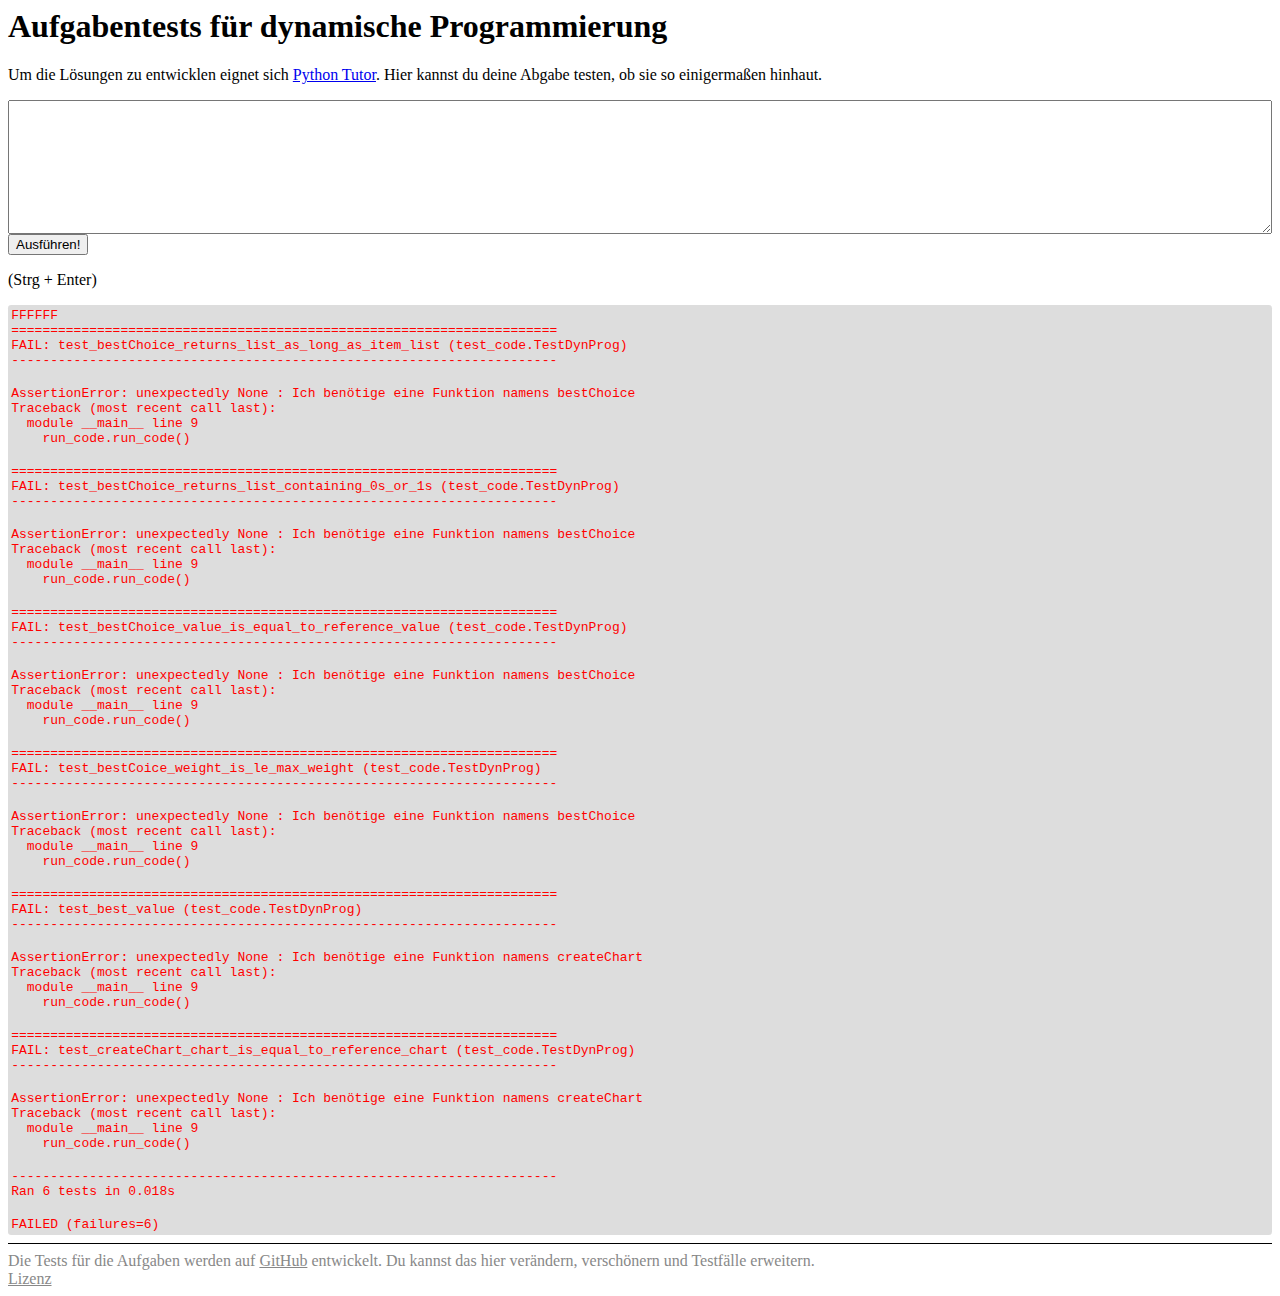
<file: index.html>
<html>
    <head>
        <meta charset="utf-8">
        <meta name="viewport"
              content="width=device-width, initial-scale=1, user-scalable=no">
        <link rel="stylesheet" type="text/css" href="css/index.css">
        <script src="Brython-3.6.2/brython.js"></script>
        <script src="Brython-3.6.2/brython_stdlib.js"></script>
    </head>
    <body onload="brython(1)">
        <div id="wrapper">
            <h1>Aufgabentests f&uuml;r dynamische Programmierung</h1>
            <div id="loading">lade ...</div>
            <p>
                Um die Lösungen zu entwicklen eignet sich
                <a href="http://pythontutor.com/visualize.html">Python Tutor</a>.
                Hier kannst du deine Abgabe testen, ob sie so einigermaßen hinhaut.
            </p>
            <script type="text/python">
                import run_code
                import output
                import test_code
                from browser import document

                output.capture()
                loading = document.getElementById("loading")
                loading.classList.add("hidden")
                run_code.run_code()

            </script>
            <textarea id="source-code-text">
            </textarea>
            <input type="button" id="execute-button" value="Ausführen!">
            <p>(Strg + Enter)</p>
            <div id="output"></div>
            <div class="push"></div>
        </div>
        <footer id="footer">
            Die Tests für die Aufgaben werden auf
            <a href="https://github.com/chiefgewickelt/aud_test">GitHub</a>
            entwickelt.
            Du kannst das hier verändern, verschönern und Testfälle erweitern.
            <br/>
            <a href="LICENSE.txt">Lizenz</a>
        </footer>
    </body>
</html>
</file>
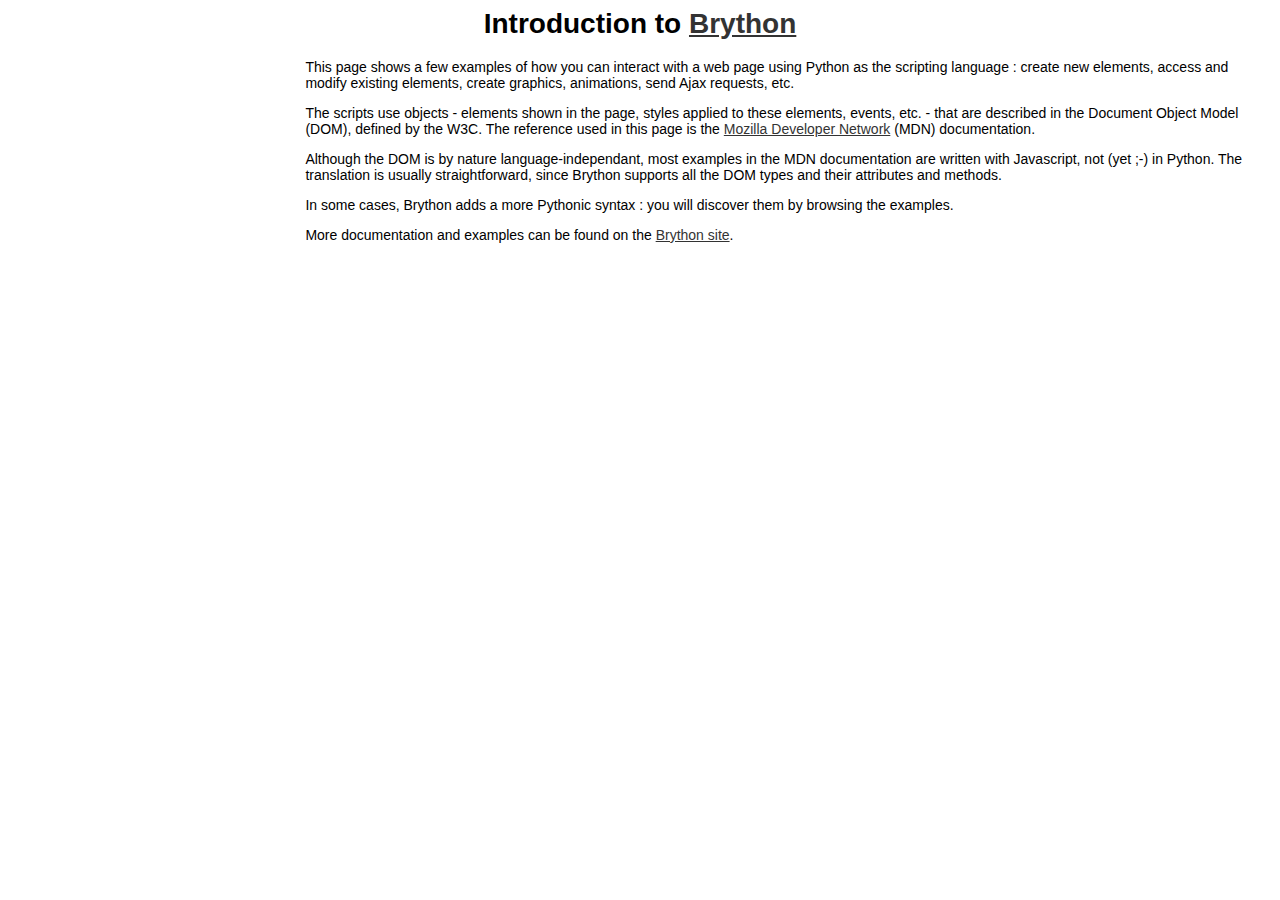
<file: Brython-3.6.2/demo.html>
<html>

<head>
<meta charset="utf-8">
<title>Brython demo</title>
<style>
body{
    font-size: 14px;
    font-family: Helvetica;
}

a{
    color: #333;
}
a.menu{
    text-decoration: none;
}
a.menu:hover{
    background-color: #ccc;
}
a:visited{
    color: #333;
}

li{
    list-style-type: none;
}

#panel{
    display:table-cell;
    width:65%;
    padding-right:2%;
    text-align: left;
}

button{
    background-color: #dadada;
    color: #113;
    border-style: solid;
    border-color: #000;
    border-width: 1px;
    border-radius: 3px;
    font-size: 1.2em;
}
button.btn-ls{
    font-size: 1em;
}

div.example{
    margin-top: 2em;
    display: none;
}

pre{
    display: inline-block;
    padding: 1em;
    font-family: Consolas, Courier New;
    color: #ff9;
    background-color: #114;
    border-radius: 10px;
    margin-top: 2em;
    width: 66%;
}

pre.html{
    padding: 0.5em;
}

.zone{
    margin-left: 5em;
    padding: 1em;
    border-width: 1px;
    border-color: #333;
    border-style: solid;
    width: 20em;
}

code{
    font-family: Consolas, Courier New;
    color: #113;
    padding-left: 0.2em;
    padding-right: 0.2em;
}

code.file{
    background-color: #fff;
    font-weigth: bold;
    font-style: italic;
}

.up{
    font-size: 1.2em;
}
.down{
    font-size:0.8em;
}

/* colors for highlighted Python code */

span.python-string{
    color: #6aa;
}
span.python-comment{
    color: #6a6;
}
span.python-keyword{
    color: #42ebf4;
}
span.python-builtin{
    color: #0f0;
}
</style>

</head>

<body onload="brython(1)">

<h1 style="text-align: center">Introduction to <a href="http://brython.info" target="_blank" class="external">Brython</a></h1>
<div style="display:table; width:100%;">
  <div style="display: table-row">
    <div style="display: table-cell; width:20%; vertical-align: top;">
      <ul id="menu">
      </ul>
    </div>
    <div style="" id="panel">
      <div id="home">
        <p>This page shows a few examples of how you can interact with a web
        page using Python as the scripting language : create new elements,
        access and modify existing elements, create graphics, animations, send
        Ajax requests, etc.
        <p>The scripts use objects - elements shown in the page, styles
        applied to these elements, events, etc. - that are described in the
        Document Object Model (DOM), defined by the W3C. The reference used in
        this page is the
        <a href="https://developer.mozilla.org/en-US/docs/Web/API/Document_Object_Model" target="_blank" class="external">Mozilla Developer Network</a>
        (MDN) documentation.
        <p>Although the DOM is by nature language-independant, most examples
        in the MDN documentation are written with Javascript, not
        (yet&nbsp;;-) in Python. The translation is usually straightforward,
        since Brython supports all the DOM types and their attributes and methods.
        <p>In some cases, Brython adds a more Pythonic syntax : you will discover
        them by browsing the examples.
        <p>More documentation and examples can be found on the
        <a href="http://brython.info" target="_blank" class="external">Brython site</a>.
      </div>
    </div>
  </div>
</div>


<div class="example" id="ex0">
    <button id="button0">display an alert box</button>

    <script type="text/python" id="script0">
    from browser import document, alert

    def hello(ev):
        alert("Hello !")

    document["button0"].bind("click", hello)
    </script>

    <p>
    <pre class="python"></pre>

    <p><span class="comment">
    <code>browser</code> is a Brython-specific module that defines the objects
    used to interact with the page.
    <p><code>document</code> is an object representing the HTML document ;
    <code>document[element_id]</code> is the element with attribute id equal
    to element_id. In this example, <code>document["button0"]</code> is a
    reference to the button you click on.
    <p><code>bind(<i>event</i>)</code> is a method that returns a decorator,
    applied to the function to call when the <i>event</i> occurs on the
    element. When the user clicks on the element, this event is called
    "click". The code means : when the user clicks on the element (here,
    the button with the text "display an alert box"), call the function <code>hello()</code>.
    The function takes one argument, an object representing the event.
    <p><code>alert</code> is used to display small popup windows.
    </span>
</div>

<div class="example" id="ex1">
    <button id="button1">change the text of an element</button>
    <span id="zone1" class="zone">Initial content</span>

    <script type="text/python" id="script1">
    from browser import document

    def change(event):
        document["zone1"].textContent = "New content"

    document["button1"].bind("click", change)
    </script>

    <p>
    <pre class="python"></pre>
    <p>

    <span class="comment">
    The attributes and methods of the elements are described in the Document
    Object Model (DOM), which is abundantly documented (by
    <a href="https://developer.mozilla.org/en-US/docs/Web/API/Document_Object_Model" class="external">Mozilla</a>
    for instance).
    <p><code>textContent</code> is an attribute of
    <a href="https://developer.mozilla.org/en-US/docs/Web/API/Node" target="_blank" class="external">Node</a> instances ; it is used to get or set an element's text content.
    <p>Brython supports all the DOM methods and attributes ; for text content
    it provides a shortcut, <code>text</code>, so that the function body can
    also be written :
    <pre class="python">
    def change(event):
        document["zone1"].text = "New Content"
    </pre>
</code>
</span>
</div>

<div class="example" id="ex2">
    <button id="button2">change the style of an element</button>
    <span id="zone2" style="color:blue;background-color:#aad;" class="zone">coloured content</span>

    <script type="text/python" id="script2">
    from browser import document

    element = document["zone2"]

    def change(event):
        style = element.style
        color = style.color
        style.color = "#cc8" if color == "blue" else "blue"
        style.backgroundColor = "gray" if color == "blue" else "#aad"
        style.fontWeight = "bold" if color == "blue" else "normal"
        style.fontSize = "18px" if color == "blue" else "14px"

    document["button2"].bind("click", change)
    </script>

    <p>
    <pre class="python"></pre>
    <p>

    <span class="comment">
    Elements have an attribute <a href="https://developer.mozilla.org/en-US/docs/Web/HTML/Global_attributes/style" target="_blank"><code>style</code></a>, which itself has (among many others) the attributes <code>color</code> (text color), <code>backgroundColor</code> (background color), <code>fontWeigth</code> ("bold" or "normal"), <code>fontSize</code> (size of the letters, in pixels), etc.
    <p>Look <a href="https://developer.mozilla.org/en-US/docs/Web/CSS/Reference" target="_blank" class="external">here</a> for a reference on CSS.
    <p>Note that the attribute names that have a hyphen is CSS are written in camelCase in Python code : for instance, to set the CSS attribute <code>background-color</code>, the syntax is <code>style.backgroundColor</code>
    </span>

</div>

<div class="example" id="ex_class">
    <button id="button_class">change the class of an element</button>
    <span id="zone_class" style="color:blue;background-color:#aad;" class="zone">a random text</span>

    <script type="text/python" id="script_class">
    from browser import document

    element = document["zone_class"]
    element.classList.add("down")

    def change_class(event):
        if "up" in element.classList:
            element.classList.remove("up")
            element.classList.add("down")
        else:
            element.classList.remove("down")
            element.classList.add("up")

    document["button_class"].bind("click", change_class)
    </script>

    <p>
    <pre class="python"></pre>
    <p>

    <span class="comment">
    Elements have an attribute <a href="https://developer.mozilla.org/en-US/docs/Web/API/Element/classList" target="_blank" class="external"><code>classList</code></a> with the values set in the attribute <code>class</code> of the element.
    <p>It is an instance of the class <a href="https://developer.mozilla.org/en-US/docs/Web/API/DOMTokenList" target="_blank" class="external"><code>DOMTokenList</code></a>, which supports the methods <code>add()</code> and <code>remove()</code>.
    </span>

</div>


<div class="example" id="ex3">
    <button id="button3">hide or show an element</button>
    <span id="zone3" class="zone">on / off</span>

    <script type="text/python"  id="script3">
    from browser import document

    def change(event):
        display = document["zone3"].style.display
        document["zone3"].style.display = "inline" if display == "none" else "none"

    document["button3"].bind("click", change)
    </script>

    <p>
    <pre class="python"></pre>
    <p>

    <span class="comment">
    <code>display</code> is another attribute of <code>style</code>. Setting it to <code>"none"</code> hides the element.
    </span>
</div>

<div class="example" id="ex6_std">
    <button id="button6_std">insert an element (standard DOM methods)</button>
    <span id="zone6_std" class="zone">initial content</span>

    <script type="text/python" id="script6_std">
    from browser import document, html

    element = document.getElementById("zone6_std")
    nb = 0

    def change(event):
        global nb
        elt = document.createElement("B")
        txt = document.createTextNode(f" {nb}")
        elt.appendChild(txt)
        element.appendChild(elt)
        nb += 1

    document["button6_std"].addEventListener("click", change)
    </script>

    <p>
    <pre class="python"></pre>
    <p>

    <span class="comment">This example uses the standard DOM methods to create elements (<a href="https://developer.mozilla.org/en-US/docs/Web/API/Document/createElement" target="_blank" class="external"><code>document.createElement()</code></a>, <a href="https://developer.mozilla.org/en-US/docs/Web/API/Document/createTextNode" target="_blank" class="external"><code>createTextNode()</code></a>) and append them to other elements or to the document (<a href="https://developer.mozilla.org/en-US/docs/Web/API/Node/appendChild" target="_blank"><code>Node.appendChild()</code></a>).
    <p>Note that on the last line, we use the standard DOM method <a href="https://developer.mozilla.org/en-US/docs/Web/API/EventTarget/addEventListener" target="_blank" class="external"><code>EventTarget.addEventListener()</code></a> : the method <code>bind()</code> used in the other examples is Brython-specific.
    <p>Also note the use of f-string for string formatting (<a href="https://www.python.org/dev/peps/pep-0498/" target="_blank" class="external">PEP 448</a>, introduced in Python 3.6) in the line
    <pre class="python">

        txt = document.createTextNode(f" {nb}")
    </pre>
    </span>

</div>

<div class="example" id="ex6">
    <button id="button6">insert an element (Brython style)</button>
    <span id="zone6" class="zone">initial content</span>

    <script type="text/python" id="script6">
    from browser import document, html

    element = document["zone6"]
    nb = 0

    def change(event):
        global nb
        element <= html.B(f" {nb}")
        nb += 1

    document["button6"].bind("click", change)
    </script>

    <p>
    <pre class="python"></pre>
    <p>

    <span class="comment">
    To create DOM elements, Brython provides the module <code class="module">browser.html</code>. It defines classes with the name of all the valid HTML tags in uppercase ; <code>html.B("message")</code> creates the element <code class="html">&lt;B&gt;message&lt;B&gt;</code>
    <p>To include an element inside another one, Brython uses the operator <code><=</code> : think of it as a left arrow, not as "inferior or equal". The use of an operator is more concise and avoids having to use a function call.
    </code>
    </span>

</div>

<div class="example" id="ex61">
    <button id="button61">insert before an element</button>
    <div id="zone61" class="zone"><ul><li>element</ul></div>

    <script type="text/python" id="script61">
    from browser import document, html

    ul = document["zone61"].get(selector="ul")[0]
    element = ul.get(selector="li")[0]
    nb = 0

    def change(event):
        global nb
        nb += 1
        ul.insertBefore(html.LI(f"element before {nb}"), element)

    document["button61"].bind("click", change)
    </script>

    <p>
    <pre class="python"></pre>
    <p>

    <span class="comment">
    We use the standard DOM method <a href="https://developer.mozilla.org/en-US/docs/Web/API/Node/insertBefore" class="external">insertBefore()</a>
    </code>
    </span>

</div>

<div class="example" id="ex62">
    <button id="button62">insert after an element</button>
    <div id="zone62" class="zone"><ul><li>element</ul></div>

    <script type="text/python" id="script62">
    from browser import document, html

    ul = document["zone62"].get(selector="ul")[0]
    element = ul.get(selector="li")[0]
    nb = 0

    def change(event):
        global nb
        nb += 1
        ul.insertBefore(html.LI(f"element after {nb}"), element.nextSibling)

    document["button62"].bind("click", change)
    </script>

    <p>
    <pre class="python"></pre>
    <p>

    <span class="comment">
    We use the standard DOM method <a href="https://developer.mozilla.org/en-US/docs/Web/API/Node/insertBefore" class="external">insertBefore()</a>
and insert the element after <a href="https://developer.mozilla.org/en-US/docs/Web/API/Node/nextSibling" class="external">element.nextSibling</a>.
If the element is the last in its parent's children, <code>nextSibling</code> is <code>null</code> so the new element is inserted at
the end.
    </code>
    </span>

</div>


<div class="example" id="ex_elt_attr">
    <button id="button_elt_attr">insert an element with attributes</button>
    <span id="zone_elt_attr" class="zone">initial content</span>

    <script type="text/python" id="script_elt_attr">
    from browser import document, html

    element = document["zone_elt_attr"]

    def insert(event):
        element <= html.SPAN("new text",
            style=dict(color="red", paddingLeft="1em"),
            Class="down")

    document["button_elt_attr"].bind("click", insert)
    </script>

    <p>
    <pre class="python"></pre>
    <p>

    <span class="comment">
    The attributes of a tag are defined as keyword arguments of the html classes constructor.
    <p>Note that the style attribute is passed as a dictionary ; also note that, since <code>class</code> is a Python keyword, it can't be used as a key, so we use <code>Class</code> instead (tag attributes are case-insensitive).
    </code>
    </span>

</div>


<div class="example" id="ex7">
    <button id="button7">insert an HTML table</button>
    <p>
    <div id="zone7" class="zone" style="width:60%"></div>

    <script type="text/python" id="script7">
    from browser import document
    from browser.html import TABLE, TR, TH, TD

    def insert_table(event):
        table = TABLE()

        # header row
        table <= TR(TH(f"Column {i}") for i in range(5))

        # table rows
        for row in range(3):
            table <= TR(TD(f"Cell {row}-{i}") for i in range(5))

        document["zone7"].clear()
        document["zone7"] <= table

    document["button7"].bind("click", insert_table)
    </script>

    <p>
    <pre class="python"></pre>
    <p>

    <span class="comment">
    To build a table, we use the HTML tags <code>TABLE, TR, TH</code> and <code>TD</code>.
    <p>The first attribute passed to the classes defined in <code class="module">browser.html</code> is either a string, another instance of a class, <i>or an iterator on such elements</i>.
    <p>Here we use a Python generator expression to include several headers (<code>TH</code>) in the first row (<code>TR</code>) of the table, and the same for the table cells (<code>TD</code>) in the next rows.
    <p><code>clear()</code> is a method that removes all the element contents.
    </code>
    </span>

</div>


<div class="example" id="ex12">
    <button id="button12">insert a dropdown menu</button>
    <span id="zone12" class="zone"></span>

    <script type="text/python" id="script12">
    from browser import document, alert, html

    def show(event):
        dropdown = event.target
        num = dropdown.selectedIndex
        alert("Selected: {}".format(dropdown.options[num].value))

    def insert_dropdown(event):
        document["zone12"] <= "Your choice : "
        dropdown = html.SELECT(html.OPTION(f"Choice {i}") for i in range(5))
        dropdown.bind("change", show)
        document["zone12"] <= dropdown

    document["button12"].bind("click", insert_dropdown)
    </script>

    <p>
    <pre class="python"></pre>
    <p>

    <span class="comment">
    We build the dropdown menu by a SELECT element, using a generator expression with the OPTION elements displayed in the menu.
    <p>When the user changes the selected option in the menu, the event "change" is triggered on the SELECT box. This is done in the line

    <p>
    <pre class="python">
    dropdown.bind("change", show)
    </pre>
    <p>

    So far we have used the method <code>bind()</code> as a decorator for a callback function, with the event name as single argument. It can also be used with the function as
the second argument.
    <p>In function <code>show(event)</code>, <code>event.target</code> is the element itself.
    <p>A <a href="https://developer.mozilla.org/en-US/docs/Web/API/HTMLSelectElement" target="_blank">SELECT element</a> has an attribute <a href="https://developer.mozilla.org/en-US/docs/Web/API/HTMLSelectElement/selectedIndex" target="_blank"><code>selectedIndex</code></a>, the rank of the selected item in the list of options, available by its attribute <code>options</code>. The OPTION element itself has an attribute <code>value</code>, here the option text.
    </span>
</div>


<div class="example" id="ex8">
    <button id="button8">draw in a canvas</button>
    <canvas id="zone8" width="200" height="50"
        style="border-color:#000;border-style:solid;border-width:1px;margin-left:5em;"></canvas>

    <script type="text/python" id="script8">
    from browser import document, html
    import math

    canvas = document["zone8"]
    ctx = canvas.getContext("2d")

    x = 20

    def draw(event):
        global x
        ctx.beginPath()
        ctx.arc(x, 25, 15, 0, 2 * math.pi)
        x += 15
        ctx.stroke()

    document["button8"].bind("click", draw)
    </script>

    <p>
    <pre class="python"></pre>
    <p>

    <span class="comment">
    We start by importing the module <code class="module">math</code>, the same as in the Python standard distribution.
    <p><a href="https://developer.mozilla.org/en-US/docs/Web/API/Canvas_API" target="_blank">Canvas</a> is an API for drawing geometric forms in the page. The examples on the MDN pages are written in Javascript but can be easily translated for Brython.
    </span>
</div>

<div class="example" id="ex9">
    <button id="button9">insert an image</button>
    <p><div id="zone9" class="zone" style="height:60px;"></div>

    <script type="text/python"  id="script9">
    from browser import document, html

    logo = "https://www.python.org/static/community_logos/python-logo-master-v3-TM.png"

    def insert_image(event):
        document["zone9"].clear()
        document["zone9"] <= html.IMG(src=logo, height=50)

    document["button9"].bind("click", insert_image)
    </script>
</div>

<div class="example" id="ex16">
    <button id="button16">get the value of form fields</button>
    <p><div id="zone16" class="zone"></div>

    <p><div style="width:30%; padding-left:3em; background-color:#ddd;">
      <p><input id="input16" autocomplete="off" value="test">
      <br><select id="select16" autocomplete="off">
          <option value="one">one
          <option value="two">two
          <option value="three">three
      </select>
      <br>
      <textarea id="textarea16" rows=3 cols=30 autocomplete="off">your content here !...</textarea>
    </div>

    <script type="text/python" id="script16">
    from browser import document, html

    def show_values(event):
        input = document["input16"].value
        select = document["select16"]
        option = select.options[select.selectedIndex].value
        text = document["textarea16"].value
        document["zone16"].clear()
        document["zone16"] <= (f"Value in INPUT field: {input}",
            html.BR(), f"Selected option: {option}",
            html.BR(), f"Value in TEXTAREA field: {text}"
            )

    document["button16"].bind("click", show_values)
    </script>

    <p>
    <pre class="python"></pre>
    <p>

</div>

<div class="example" id="ex13">
    <button id="button13">select elements by CSS selectors</button>
    <span id="zone13" class="zone"></span>

    <script type="text/python" id="script13">
    from browser import document, html

    def change(event):
        # clear the zone
        document["zone13"].clear()

        # get a list of all BUTTON elements
        buttons = document.select("button")
        document["zone13"] <= "On this page there are {} buttons ".format(len(buttons))

        # get a list of all tags with class "zone"
        zones = document.select(".zone")
        document["zone13"] <= "and {} elements with class 'zone'".format(len(zones))

    document["button13"].bind("click", change)
    </script>

    <p>
    <pre class="python"></pre>
    <p>

    <span class="comment">
    We have seen how to get an element by its id : <code>document[element_id]</code>. Here, <code>document["zone13"]</code> is the bordered box at the right of the button.
    <p>The method <code>get(selector=css_selector)</code> provides a way to select elements based on the <a href="http://www.w3schools.com/cssref/css_selectors.asp" target="_blank">CSS selector syntax</a>. Passing the name of a tag returns a list of all the elements with this tag ; passing <code>.zone</code> returns a list of all the elements whose attribute <code>class</code> is set to <code>"zone"</code>.
    </span>
</div>

<div class="example" id="ex14">
    <button id="button14">rotate an element</button>
    <span id="zone14" class="zone">
        <button style="background-color: red; width: 2em;" id="rot14">&nbsp;</button>
    </span>

    <script type="text/python" id="script14">
    from browser import document, html

    moving = document["rot14"]
    angle = 10

    def change(event):
        global angle
        moving.style.transform = f"rotate({angle}deg)"
        angle += 10

    document["button14"].bind("click", change)
    </script>

    <p>
    <pre class="python"></pre>
    <p>

    <span class="comment">
    <code>transform</code> is another attribute of <code>style</code> that can make changes to the element, including a rotation by a specified angle.
    </span>
</div>

<div class="example" id="ex15">
    <button id="button15">animate an element</button>
    <p>
    <div id="zone15" style="padding:0;" class="zone">
        <button style="background-color: #fff; border-width: 0px; color:#000;padding:0;font-size:24px;height:auto;" id="rot15">&#9658;</button>
    </div>

    <script type="text/python" id="script15">
    from browser import document, window

    moving = document["rot15"]
    x = 0
    dx = 3
    run = None

    def change(event):
        global run
        if run is None:
            # start animation
            animloop(1)
        else:
            # stop animation
            window.cancelAnimationFrame(run)
            run = None

    document["button15"].bind("click", change)

    def render():
        global x, dx
        moving.style.transform = "translate({}px,0)".format(x)
        x += dx
        if x > document["zone15"].offsetWidth-moving.offsetWidth:
            dx = -dx
            moving.html = "&#9668;" # left triangle
        elif x <= 0:
            dx = -dx
            moving.html = "&#9658;" # right triangle

    def animloop(t):
        global run
        run = window.requestAnimationFrame(animloop)
        render()
    </script>

    <p>
    <pre class="python"></pre>
    <p>

    <span class="comment">
    The browser window provides 2 functions to start and stop an animation : <code>requestAnimationFrame</code> and <code>cancelAnimationFrame</code>.
    <p>When the user clicks on the button, the animation is started by calling the function <code>animloop</code> with an arbitrary argument. <code>window.requestAnimationFrame</code>, called with the function itself as argument, returns a reference to the animation. The drawing function, <code>render()</code> is called ; the loop is then executed repeatedly under the control of the animation loop.
    <p>In <code>render()</code>, to put the element at a specific location, we use another <code>transform</code> function, <code>translate(x, y)</code>. The moving element bounces, and its shape changes, when its position reaches the box borders.
    <p>If the user clicks the button again, calling <code>window.cancelAnimationFrame</code> on the animation object stops the animation.
    </span>
</div>

<div class="example" id="ex_mousemove">
    <button id="button_mousemove" style="border-width:0;background-color:inherit;">
        move an element with the mouse
    </button>
    <b style="position: relative;left:140;top:10;font-size:16px; padding: 3px; background-color: #ddd; border-radius: 4px;"
        id="moving">drag me
    </b>

    <script type="text/python"  id="script_mousemove">
    from browser import document

    class ElementMove:

        def __init__(self, moving):
            """Make "moving" element movable with the mouse"""
            self.moving = moving
            self.is_moving = False
            self.moving.bind("mousedown", self.start)
            self.moving.bind("mousemove", self.move)
            self.moving.bind("mouseup", self.stop)
            moving.style.cursor = "move"

        def start(self, event):
            """When user clicks on the moving element, set boolean is_moving
            to True and store mouse and moving element positions"""
            self.is_moving = True
            self.mouse_pos = [event.x, event.y]
            self.elt_pos = [self.moving.left, self.moving.top]
            # prevent default behaviour to avoid selecting the moving element
            event.preventDefault()

        def move(self, event):
            """User moves the mouse"""
            if not self.is_moving:
                return

            # set new moving element coordinates
            self.moving.left = self.elt_pos[0] + event.x - self.mouse_pos[0]
            self.moving.top = self.elt_pos[1] + event.y - self.mouse_pos[1]

        def stop(self, event):
            """When user releases the mouse button, stop moving the element"""
            self.is_moving = False

    ElementMove(document["moving"])
    </script>

    <p>
    <pre class="python"></pre>
    <p>

    <span class="comment">
    This example uses other mouse events than "click" : "mousedown", "mousemove" and "mouseup".
    <p>The mouse position is available by the attributes <code>x</code>, <code>y</code> of the event object.
    <p>The position of an element can be changed by defining its attributes <code>left</code> and <code>top</code>.
    </span>
</div>

<div class="example" id="ex_ls">
    <button id="button_ls">use local storage</button>
    <p><div id="zone_ls" style="padding-left:1em;"></div>

    <script type="text/python"  id="script_ls">
    from browser import document, window
    from browser.html import TABLE, TR, TD, INPUT, BUTTON

    zone = document["zone_ls"]

    """Test if the browser supports local storage"""
    try:
        storage = window.localStorage
        storage.setItem("x", "x")
        storage.removeItem("x")
    except:
        storage = None

    def action(ev):
        """User clicked on "add" or "remove" button"""
        button = ev.target
        row = button.closest("TR")
        if button.text == "remove":
            key = row.get(selector="TD")[0].text
            storage.removeItem(key)
        else:
            key, value = [x.value for x in row.get(selector="INPUT")]
            if key.strip():
                storage.setItem(key, value)
        # refresh table
        show()

    def update_value(ev):
        """If a value field has been modified, update storage"""
        row = ev.target.closest("TR")
        key = row.get(selector="TD")[0].text
        value = row.get(selector="INPUT")[0].value
        storage.setItem(key, value)

    def show(*args):
        """Shows the data stored locally, add buttons to add / remove items"""
        zone.clear()

        if storage is None:
            zone <= "No local storage for this browser"
            return

        table = TABLE()
        for i in range(storage.length):
            key = storage.key(i)
            value = storage.getItem(key)
            value_field = INPUT(value=value)
            value_field.bind("change", update_value)
            table <= TR(TD(key) + TD(value_field)+
                TD(BUTTON("remove", Class="btn-ls")))

        table <= TR(TD(INPUT()) + TD(INPUT()) +
            TD(BUTTON("add", Class="btn-ls")))

        zone <= table

        for button in document["zone_ls"].get(selector="button"):
            button.bind("click", action)

    document["button_ls"].bind("click", show)
    </script>

    <p>
    <pre class="python"></pre>
    <p>

    <span class="comment">
    The <a href="https://developer.mozilla.org/en-US/docs/Web/API/Storage" target="_blank">Storage</a> API allows local storage of key/value pairs.
    <p>Notice the use of method <code>elt.closest(tagName)</code> to get the first DOM element with the specified tag name above <code>elt</code>.
    <p>The event "change" on the INPUT field is triggered when the field loses focus, if the value has been modified.
    </span>

</div>

<div class="example" id="ex10">
    <button id="button10">send an Ajax request</button>
    <p><div id="zone10" class="zone" style="padding-left:1em;"></div>

    <script type="text/python"  id="script10">
    from browser import document, ajax

    url = "http://api.open-notify.org/iss-now.json"
    msg = "Position of the International Space Station at {}: {}"

    def complete(request):
        import json
        import datetime
        data = json.loads(request.responseText)
        position = data["iss_position"]
        ts = data["timestamp"]
        now = datetime.datetime.fromtimestamp(ts)
        document["zone10"].text = msg.format(now, position)

    def click(event):
        req = ajax.ajax()
        req.open("GET", url, True)
        req.bind("complete", complete)
        document["zone10"].text = "waiting..."
        req.send()

    document["button10"].bind("click", click)
    </script>

    <p>
    <pre class="python"></pre>
    <p>

    <span class="comment">
    The module <code class="module">browser.ajax</code> allows sending Ajax calls, ie sending HTTP requests to a URL and handle the reply without having to reload the page.
    <p>Here we use a public API that gives the current position of the International Space Station. The callback function <code>complete()</code> is called when the Ajax call has completed ; its argument has an attribute <code>responseText</code>, the response sent by the server. In this case, the API tells us that it's a JSON string. We decode it with the module <code class="module">json</code> of the standard distribution.
    </span>

</div>

<div class="example" id="ex5">
    <button id="button5">write in the browser console</button>

    <script type="text/python" id="script5">
    from browser import document

    document["button5"].bind("click", lambda ev: print("Hello !"))
    </script>

    <p>
    <pre class="python"></pre>
    <p>

    <span class="comment">
    By default, <code>print()</code> writes message in the browser console window (to open it, do Ctrl+Maj+K on Firefox, Ctrl+Maj+J on Chrome, F12 on IE, etc).
    <p>Like in Python, the output can be reset by setting <code>sys.stdout</code> to an object with a method <code>write()</code>.
    </span>
</div>

<pre style="display:none" id="catalog">
<CATALOG>
  <CD>
    <ALBUM>Love Bites</ALBUM>
    <ARTIST>Buzzcocks</ARTIST>
    <COUNTRY>UK</COUNTRY>
    <YEAR>1978</YEAR>
  </CD>
  <CD>
    <ALBUM>Turn On The Bright Lights</ALBUM>
    <ARTIST>Interpol</ARTIST>
    <COUNTRY>USA</COUNTRY>
    <YEAR>2002</YEAR>
  </CD>
  <CD>
    <ALBUM>Visions Of A Life</ALBUM>
    <ARTIST>Wolf ALice</ARTIST>
    <COUNTRY>UK</COUNTRY>
    <YEAR>2017</YEAR>
  </CD>
</CATALOG>
</pre>

<div class="example" id="ex18">
    <button id="button18">parse an XML document</button>

    <p><div id="zone18" class="zone" style="padding-left:1em;width:auto;"></div>

    <script type="text/python" id="script18">
    from browser import document, window, html
    parser = window.DOMParser.new()

    def show(node, container):
        if hasattr(node, "tagName"):
            container <= html.STRONG(node.tagName)
            ul = html.UL()
            container <= ul
            for child in node.childNodes:
                show(child, ul)
        elif node.text.strip():
            container <= html.LI(node.text)

    def show_xml(ev):
        # XML source is in a hidden element "catalog" in this page
        src = document["catalog"].html
        tree = parser.parseFromString(src, "application/xml")

        root = tree.firstChild

        show(root, document["zone18"])

    document["button18"].bind("click", show_xml)
    </script>

    <p>
    <pre class="python"></pre>
    <p>

    <span class="comment">
    Instead of using the XML modules in Python standard library, it's more efficient
    to use the Web API <a href="">DOMParser</a> to parse XML documents.
    </span>
</div>


<div class="example" id="ex11">
    <button id="button11">use javascript objects : Date</button>
    <span id="zone11" class="zone"></span>

    <script type="text/python" id="script11">
    from browser import document, window

    def show_date(event):
        date = window.Date.new()
        document["zone11"].text = "{}-{:02}-{:02} at {:02}:{:02}:{:02}".format(
            date.getFullYear(), date.getMonth()+1, date.getDate(),
            date.getHours(), date.getMinutes(), date.getSeconds())

    document["button11"].bind("click", show_date)
    </script>

    <p>
    <pre class="python"></pre>
    <p>

    <span class="comment">
    Brython provides the modules <code class="module">time</code> and <code class="module">datetime</code> of the standard distribution, but it can also interact with the objects defined by Javascript.
    <p>To use such objects, import the object <code>window</code> from module <code class="module">browser</code> : it is used to get a reference to all the objects defined in the Javascript global namespace.
    <p>Because the Javascript object <a href="https://developer.mozilla.org/en-US/docs/Web/JavaScript/Reference/Global_Objects/Date" target="_blank"><code>Date</code></a> is a constructor (ie a function that returns new objects with the syntax <i>var date = new Date()</i>), we create Brython objects with the attribute <code>new</code>.
    <p>We then use the attributes of the Javascript instance of <code>Date()</code> such as <a href="https://developer.mozilla.org/en-US/docs/Web/JavaScript/Reference/Global_Objects/Date/getFullYear" target="_blank"><code>getFullYear</code></a> with the usual Python syntax.
    </span>
</div>

<div class="example" id="ex17">
    <button id="button17">use javascript objects : RegExp, String</button>
    <span id="zone17" class="zone"></span>

    <script type="text/python" id="script17">
    from browser import document, window

    def change(event):
        s = window.String.new("abracadabra")
        document["zone17"].text = s.replace(window.RegExp.new("a", "g"), "i")

    document["button17"].bind("click", change)
    </script>

    <p>
    <pre class="python"></pre>
    <p>

    <span class="comment">
    Similarly, Brython provides the standard Python module <code class="module">re</code> for regular expressions, but it can also use the Javascript <a href="https://developer.mozilla.org/en-US/docs/Web/JavaScript/Guide/Regular_Expressions" target="_blank">RegExp</a> and <a href="https://developer.mozilla.org/en-US/docs/Web/JavaScript/Reference/Global_Objects/String" target="_blank">String</a> classes.
    </span>
</div>


<script type="text/python">
from browser import document, html, highlight

# create first menu entry

def home(ev):
    global current
    if current is not None:
        document[current].style.display = "none"
        document <= document[current]
        document["a"+current].style.fontWeight = "normal"
    example_id = "home"
    ev.target.style.fontWeight = "bold"
    document["panel"].clear()
    document["panel"] <= document[example_id]
    document[example_id].style.display="block"
    current = example_id

anchor = html.A("Home", Class="menu", href="#", id="ahome")
anchor.bind("click", home)

document["menu"] <= html.LI(anchor)
current = "home"

def load_example(ev):
    global current
    if current is not None:
        document[current].style.display = "none"
        document <= document[current]
        document["a"+current].style.fontWeight = "normal"
    example_id = ev.target.num
    ev.target.style.fontWeight = "bold"
    document["panel"].clear()
    document["panel"] <= document[example_id]
    document[example_id].style.display="block"
    current = example_id

for example in document.get(selector=".example"):
    # add the Python source inside the example
    script = example.get(selector="script")[0]
    src = script.text
    while src.startswith("\n"):
        src = src[1:]
    indent = 0
    while src[indent] == ' ':
        indent += 1
    src = "\n".join(line[indent:] for line in src.split("\n"))
    src = highlight.highlight(src)
    code_elt = example.get(selector="pre")
    if code_elt:
        code_elt[0].html = src.html
    else:
        example <= src

    # create a menu entry
    button = example.get(selector="button")[0]
    anchor = html.A(button.text, Class="menu", href="#", id="a"+example.id)
    anchor.num = example.id

    anchor.bind("click", load_example)
    document["menu"] <= html.LI(anchor)

    # hide the element
    example.style.display = "none"

</script>
<script src="brython.js"></script>
<script src="brython_stdlib.js"></script>

</body>

</html>
</file>
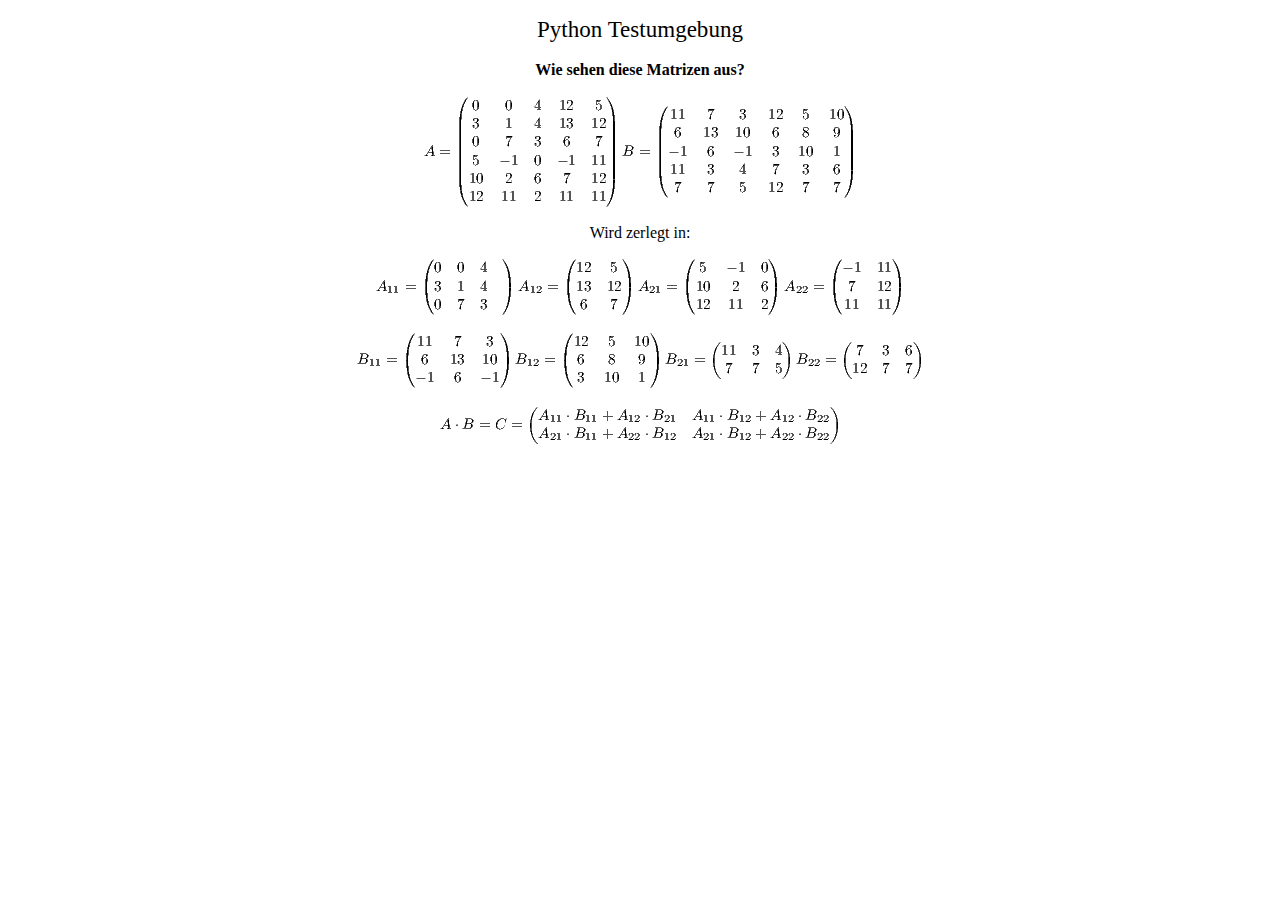
<file: texs/tex_input.html>
<!DOCTYPE html PUBLIC "-//W3C//DTD HTML 4.01 Transitional//EN"  
  "http://www.w3.org/TR/html4/loose.dtd">  
<html > 
<head><title></title> 
<meta http-equiv="Content-Type" content="text/html; charset=iso-8859-1"> 
<meta name="generator" content="TeX4ht (http://www.tug.org/tex4ht/)"> 
<meta name="originator" content="TeX4ht (http://www.tug.org/tex4ht/)"> 
<!-- html --> 
<meta name="src" content="tex_input.tex"> 
<link rel="stylesheet" type="text/css" href="tex_input.css"> 
</head><body 
>
<div class="center" 
>
<!--l. 10--><p class="noindent" >
<!--l. 11--><p class="noindent" ><span 
class="cmr-12x-x-120">Python Testumgebung</span><br /><br />
<span 
class="cmbx-10">Wie sehen diese Matrizen aus?</span></div>
   <center class="par-math-display" >
<img 
src="tex_input0x.png" alt="    (                  )     (                       )
    |  0   0  4  12   5|       11   7   3   12  5  10
    ||  3   1  4  13  12||     ||  6  13   10   6   8   9||
A = ||  0   7  3   6   7|| B = || - 1  6  - 1  3  10   1||
    |(  5  - 1 0  - 1 11|)     ( 11   3   4   7   3   6)
      10   2  6   7  12         7   7   5   12  7   7
      12  11  2  11  11
" class="par-math-display" ></center>
<!--l. 33--><p class="nopar" >
<div class="center" 
>
<!--l. 34--><p class="noindent" >
<!--l. 35--><p class="noindent" >Wird zerlegt in:</div>
<center class="par-math-display" >
<img 
src="tex_input1x.png" alt="     (          )      (       )      (          )      (       )
       0  0  4           12  5          5   - 1 0         - 1 11
A11 = ( 3 1  4  ) A12 = ( 13 12) A21 = ( 10 2   6) A22 = ( 7  12)
       0  7  3           6   7          12  11  2         11  11
" class="par-math-display" ></center>
<!--l. 60--><p class="nopar" >
   <center class="par-math-display" >
<img 
src="tex_input2x.png" alt="     (            )      (          )       (        )      (        )
     ( 11   7   3 )      (12   5  10)        11  3  4         7   3 6
B11 =   6  13  10   B12 =  6   8   9  B21 =   7  7  5  B22 =  12  7 7
       - 1  6  - 1         3   10  1
" class="par-math-display" ></center>
<!--l. 83--><p class="nopar" >
                                                                  

                                                                  
   <center class="par-math-display" >
<img 
src="tex_input3x.png" alt="          (                                     )
            A11 &#x22C5;B11 + A12 &#x22C5;B21 A11 &#x22C5;B12 + A12 &#x22C5;B22
A&#x22C5;B = C =   A21 &#x22C5;B11 + A22 &#x22C5;B12 A21 &#x22C5;B12 + A22 &#x22C5;B22
" class="par-math-display" ></center>
<!--l. 89--><p class="nopar" >
    
</body></html>
</file>
<file: css/index.css>
footer {
  color: #888888;
  border-top-width: 1px;
  border-top-style: solid;
  border-top-color: black;
  margin-top: 0.5em;
  padding-top: 0.5em;
}

footer a {
  color: #888888;
}


#source-code-text {
    width: 100%;
    height: 10em;
}

.stderr {
    color: red;
}

.output {
    display: contents; /* no extra lines */
}


#output {
    background: #dddddd;
    padding: 0.2em;
    border-radius: 0.2em;
}

.hidden {
    display: none;
}
</file>
<file: texs/tex_input.css>
/* start css.sty */
.cmr-7{font-size:70%;}
.cmmi-10{font-style: italic;}
.cmr-12x-x-120{font-size:144%;}
.cmbx-10{ font-weight: bold;}
p.noindent { text-indent: 0em }
td p.noindent { text-indent: 0em; margin-top:0em; }
p.nopar { text-indent: 0em; }
p.indent{ text-indent: 1.5em }
@media print {div.crosslinks {visibility:hidden;}}
a img { border-top: 0; border-left: 0; border-right: 0; }
center { margin-top:1em; margin-bottom:1em; }
td center { margin-top:0em; margin-bottom:0em; }
.Canvas { position:relative; }
img.math{vertical-align:middle;}
li p.indent { text-indent: 0em }
li p:first-child{ margin-top:0em; }
li p:last-child, li div:last-child { margin-bottom:0.5em; }
li p~ul:last-child, li p~ol:last-child{ margin-bottom:0.5em; }
.enumerate1 {list-style-type:decimal;}
.enumerate2 {list-style-type:lower-alpha;}
.enumerate3 {list-style-type:lower-roman;}
.enumerate4 {list-style-type:upper-alpha;}
div.newtheorem { margin-bottom: 2em; margin-top: 2em;}
.obeylines-h,.obeylines-v {white-space: nowrap; }
div.obeylines-v p { margin-top:0; margin-bottom:0; }
.overline{ text-decoration:overline; }
.overline img{ border-top: 1px solid black; }
td.displaylines {text-align:center; white-space:nowrap;}
.centerline {text-align:center;}
.rightline {text-align:right;}
div.verbatim {font-family: monospace; white-space: nowrap; text-align:left; clear:both; }
.fbox {padding-left:3.0pt; padding-right:3.0pt; text-indent:0pt; border:solid black 0.4pt; }
div.fbox {display:table}
div.center div.fbox {text-align:center; clear:both; padding-left:3.0pt; padding-right:3.0pt; text-indent:0pt; border:solid black 0.4pt; }
div.minipage{width:100%;}
div.center, div.center div.center {text-align: center; margin-left:1em; margin-right:1em;}
div.center div {text-align: left;}
div.flushright, div.flushright div.flushright {text-align: right;}
div.flushright div {text-align: left;}
div.flushleft {text-align: left;}
.underline{ text-decoration:underline; }
.underline img{ border-bottom: 1px solid black; margin-bottom:1pt; }
.framebox-c, .framebox-l, .framebox-r { padding-left:3.0pt; padding-right:3.0pt; text-indent:0pt; border:solid black 0.4pt; }
.framebox-c {text-align:center;}
.framebox-l {text-align:left;}
.framebox-r {text-align:right;}
span.thank-mark{ vertical-align: super }
span.footnote-mark sup.textsuperscript, span.footnote-mark a sup.textsuperscript{ font-size:80%; }
div.tabular, div.center div.tabular {text-align: center; margin-top:0.5em; margin-bottom:0.5em; }
table.tabular td p{margin-top:0em;}
table.tabular {margin-left: auto; margin-right: auto;}
td p:first-child{ margin-top:0em; }
td p:last-child{ margin-bottom:0em; }
div.td00{ margin-left:0pt; margin-right:0pt; }
div.td01{ margin-left:0pt; margin-right:5pt; }
div.td10{ margin-left:5pt; margin-right:0pt; }
div.td11{ margin-left:5pt; margin-right:5pt; }
table[rules] {border-left:solid black 0.4pt; border-right:solid black 0.4pt; }
td.td00{ padding-left:0pt; padding-right:0pt; }
td.td01{ padding-left:0pt; padding-right:5pt; }
td.td10{ padding-left:5pt; padding-right:0pt; }
td.td11{ padding-left:5pt; padding-right:5pt; }
table[rules] {border-left:solid black 0.4pt; border-right:solid black 0.4pt; }
.hline hr, .cline hr{ height : 1px; margin:0px; }
.tabbing-right {text-align:right;}
span.TEX {letter-spacing: -0.125em; }
span.TEX span.E{ position:relative;top:0.5ex;left:-0.0417em;}
a span.TEX span.E {text-decoration: none; }
span.LATEX span.A{ position:relative; top:-0.5ex; left:-0.4em; font-size:85%;}
span.LATEX span.TEX{ position:relative; left: -0.4em; }
div.float, div.figure {margin-left: auto; margin-right: auto;}
div.float img {text-align:center;}
div.figure img {text-align:center;}
.marginpar {width:20%; float:right; text-align:left; margin-left:auto; margin-top:0.5em; font-size:85%; text-decoration:underline;}
.marginpar p{margin-top:0.4em; margin-bottom:0.4em;}
table.equation {width:100%;}
.equation td{text-align:center; }
td.equation { margin-top:1em; margin-bottom:1em; } 
td.equation-label { width:5%; text-align:center; }
td.eqnarray4 { width:5%; white-space: normal; }
td.eqnarray2 { width:5%; }
table.eqnarray-star, table.eqnarray {width:100%;}
div.eqnarray{text-align:center;}
div.array {text-align:center;}
div.pmatrix {text-align:center;}
table.pmatrix {width:100%;}
span.pmatrix img{vertical-align:middle;}
div.pmatrix {text-align:center;}
table.pmatrix {width:100%;}
span.bar-css {text-decoration:overline;}
img.cdots{vertical-align:middle;}
.partToc a, .partToc, .likepartToc a, .likepartToc {line-height: 200%; font-weight:bold; font-size:110%;}
.index-item, .index-subitem, .index-subsubitem {display:block}
div.caption {text-indent:-2em; margin-left:3em; margin-right:1em; text-align:left;}
div.caption span.id{font-weight: bold; white-space: nowrap; }
h1.partHead{text-align: center}
p.bibitem { text-indent: -2em; margin-left: 2em; margin-top:0.6em; margin-bottom:0.6em; }
p.bibitem-p { text-indent: 0em; margin-left: 2em; margin-top:0.6em; margin-bottom:0.6em; }
.paragraphHead, .likeparagraphHead { margin-top:2em; font-weight: bold;}
.subparagraphHead, .likesubparagraphHead { font-weight: bold;}
.quote {margin-bottom:0.25em; margin-top:0.25em; margin-left:1em; margin-right:1em; text-align:justify;}
.verse{white-space:nowrap; margin-left:2em}
div.maketitle {text-align:center;}
h2.titleHead{text-align:center;}
div.maketitle{ margin-bottom: 2em; }
div.author, div.date {text-align:center;}
div.thanks{text-align:left; margin-left:10%; font-size:85%; font-style:italic; }
div.author{white-space: nowrap;}
.quotation {margin-bottom:0.25em; margin-top:0.25em; margin-left:1em; }
.abstract p {margin-left:5%; margin-right:5%;}
div.abstract {width:100%;}
.equation td{text-align:center; }
.equation-star td{text-align:center; }
table.equation-star { width:100%; }
table.equation { width:100%; }
table.align, table.alignat, table.xalignat, table.xxalignat, table.flalign {width:100%; margin-left:5%; white-space: nowrap;}
table.align-star, table.alignat-star, table.xalignat-star, table.flalign-star {margin-left:auto; margin-right:auto; white-space: nowrap;}
td.align-label { width:5%; text-align:center; }
td.align-odd { text-align:right; padding-right:0.3em;}
td.align-even { text-align:left; padding-right:0.6em;}
table.multline, table.multline-star {width:100%;}
td.gather {text-align:center; }
table.gather {width:100%;}
div.gather-star {text-align:center;}
/* end css.sty */
</file>
